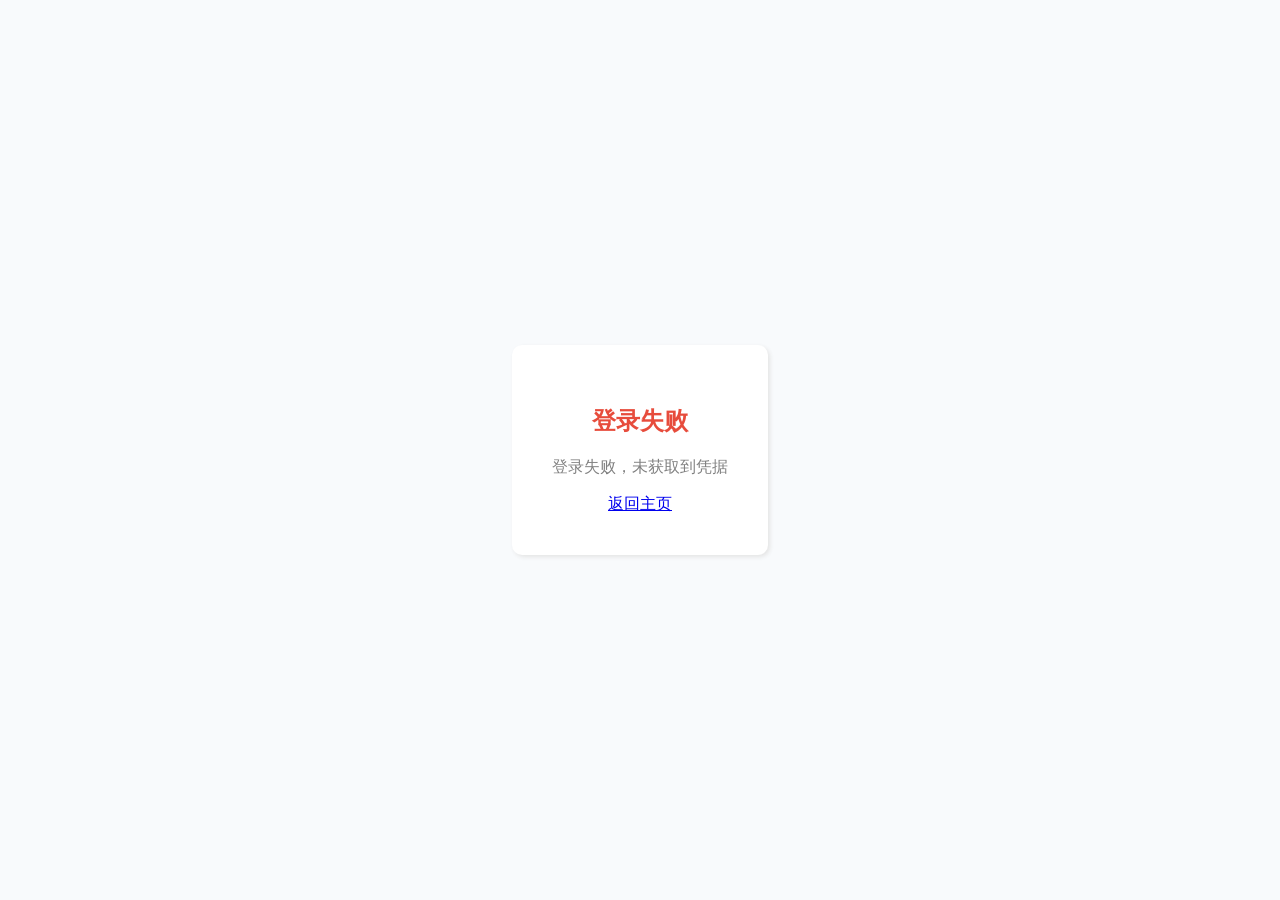
<file: auth-callback.html>
<!DOCTYPE html>
<html>
<head>
  <meta charset="utf-8">
  <title>登录回调 - 洛谷保存站</title>
  <style>
    body { font-family: -apple-system, BlinkMacSystemFont, "Segoe UI", Roboto, sans-serif; display: flex; justify-content: center; align-items: center; height: 100vh; margin: 0; background: #f8fafc; }
    .card { background: white; border-radius: 10px; padding: 40px; box-shadow: 2px 2px 4px #e4e4e4; text-align: center; max-width: 400px; }
    .loader { border: 3px solid #f3f3f3; border-top: 3px solid #667eea; border-radius: 50%; width: 40px; height: 40px; animation: spin 0.8s linear infinite; margin: 20px auto; }
    @keyframes spin { 0% { transform: rotate(0deg); } 100% { transform: rotate(360deg); } }
    h2 { color: #2c3e50; }
    p { color: gray; }
  </style>
</head>
<body>
  <div class="card">
    <div class="loader"></div>
    <h2>正在登录...</h2>
    <p>请稍候，正在处理登录凭据</p>
  </div>
  <script>
    (function () {
      const basePath = location.pathname.startsWith('/LGS-legacy-client') ? '/LGS-legacy-client' : '';
      const params = new URLSearchParams(location.search);
      const token = params.get('token');
      const rawRedirect = params.get('redirect') || '/';
      const redirect = rawRedirect.startsWith('/') ? basePath + rawRedirect : rawRedirect;
      if (token) {
        localStorage.setItem('auth_token', token);
        window.location.href = redirect;
      } else {
        const error = params.get('error') || '登录失败，未获取到凭据';
        document.body.innerHTML = '<div class="card"><h2 style="color:#e74c3c;">登录失败</h2><p>' + error + '</p><a href="' + basePath + '/" class="btn">返回主页</a></div>';
      }
    })();
  </script>
</body>
</html>
</file>
